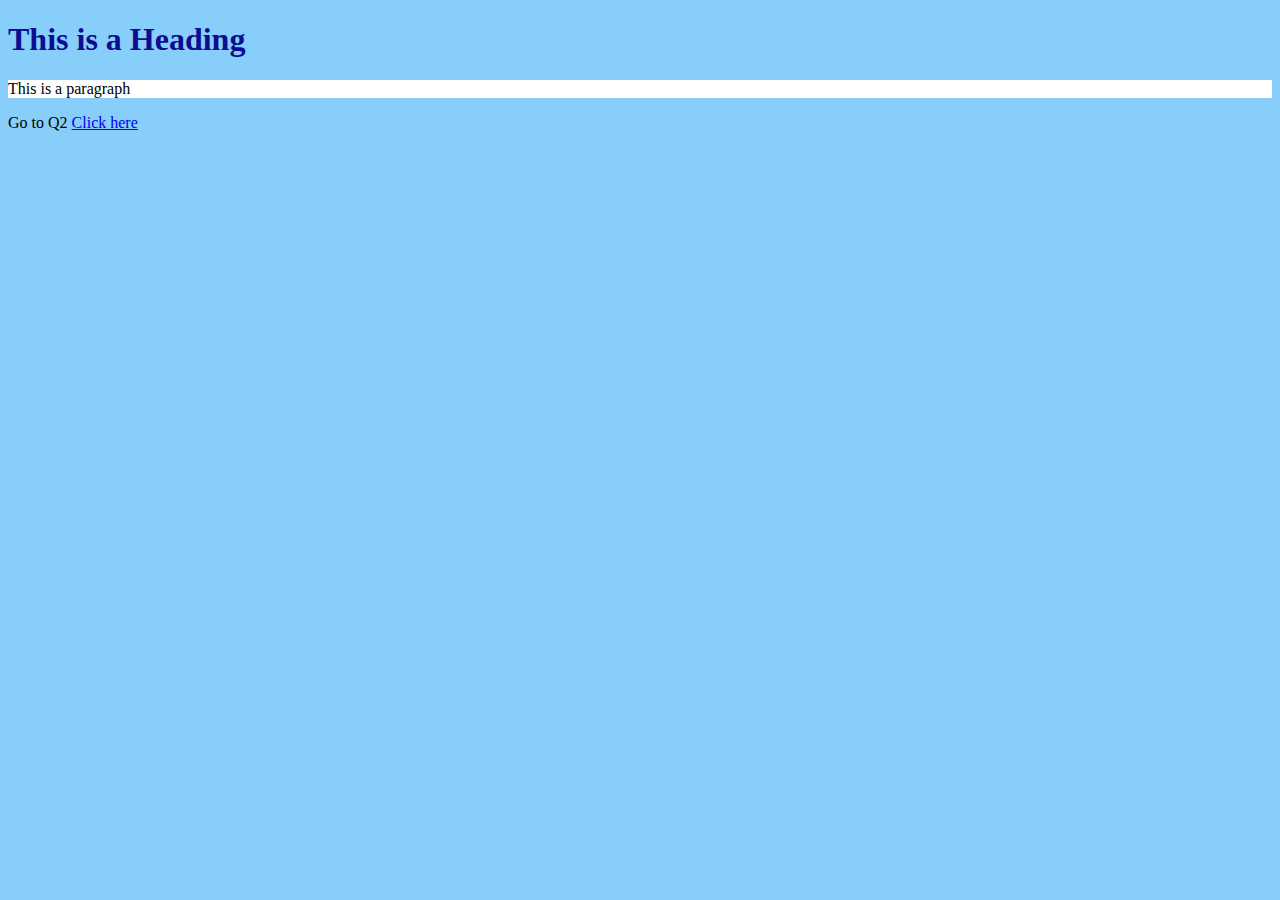
<file: index.html>
<!DOCTYPE html>
<html lang="en">
<head>
    <meta charset="UTF-8">
    <meta name="viewport" content="width=device-width, initial-scale=1.0">
    <title>Heading</title>
    <link rel="stylesheet" href="style.css">
    <link rel="stylesheet" href="index3.html">
    <style>
        h1{color: rgb(13, 13, 146);}
    </style>
</head>
<body>
    <h1>This is a Heading</h1>
    <p style="background-color: white; color: black;">This is a paragraph</p>
   <p>Go to Q2 <a href="index3.html">Click here</a></p>

</body>
</html>
</file>
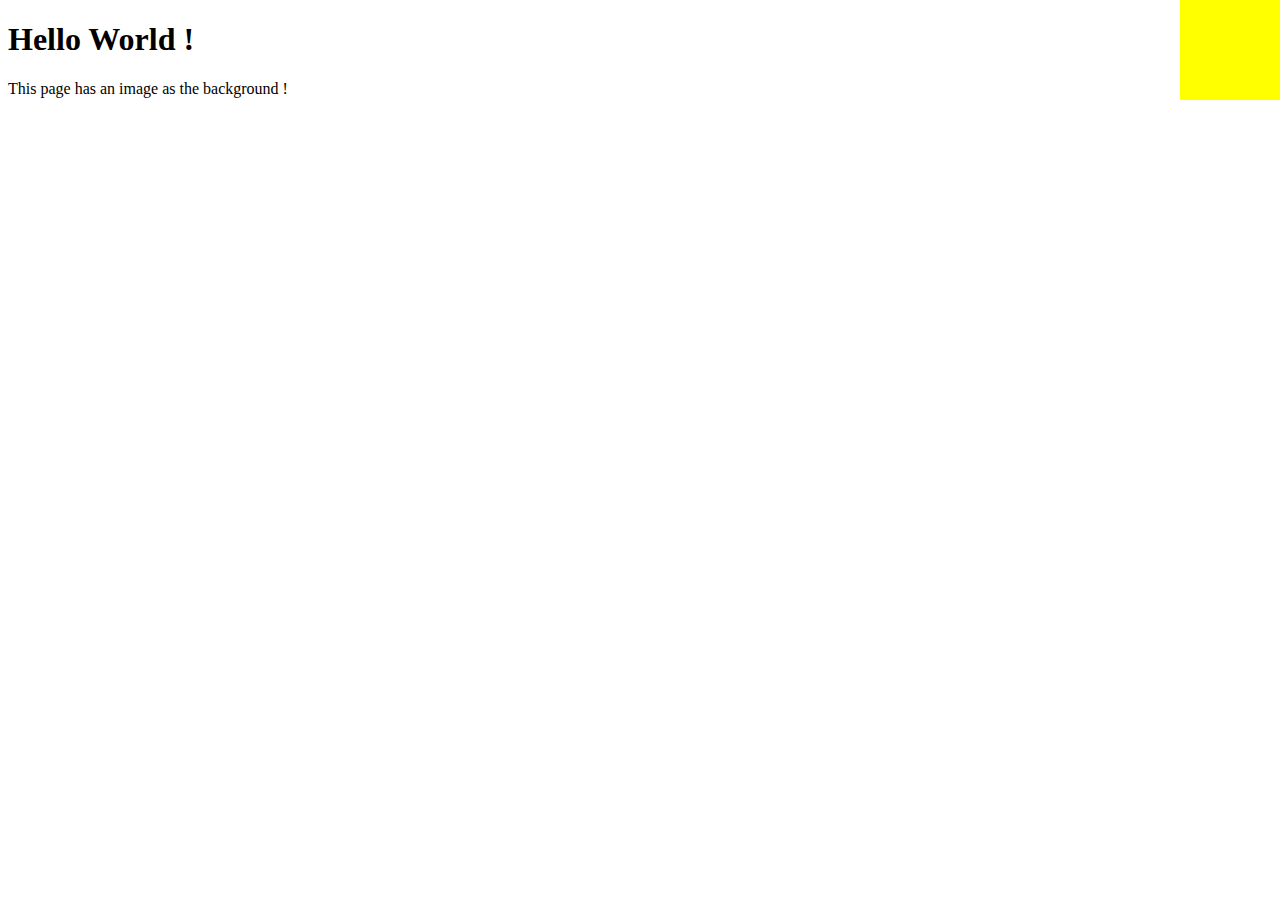
<file: index3.html>
<!DOCTYPE html>
<html lang="en">
<head>
    <meta charset="UTF-8">
    <meta name="viewport" content="width=device-width, initial-scale=1.0">
    <title>Document</title>
</head>
<body>
    <h1 bold >Hello World !</h1>
    <p>This page has an image as the background !</p>
    <!-- <img   style=" position: absolute;
      top: 0;     
      right: 0;    
      width: 100px; "
     src="assets/yallow.png" alt="yallow-sequare"> -->

         <div
  style="
    position: absolute;
    top: 0;
    right: 0;
    width: 100px;
    height: 100px;
    background-color: yellow;
  ">
</div>
</body>

</html>
</file>
<file: style.css>
body {
  background-color: lightskyblue;
}
</file>
